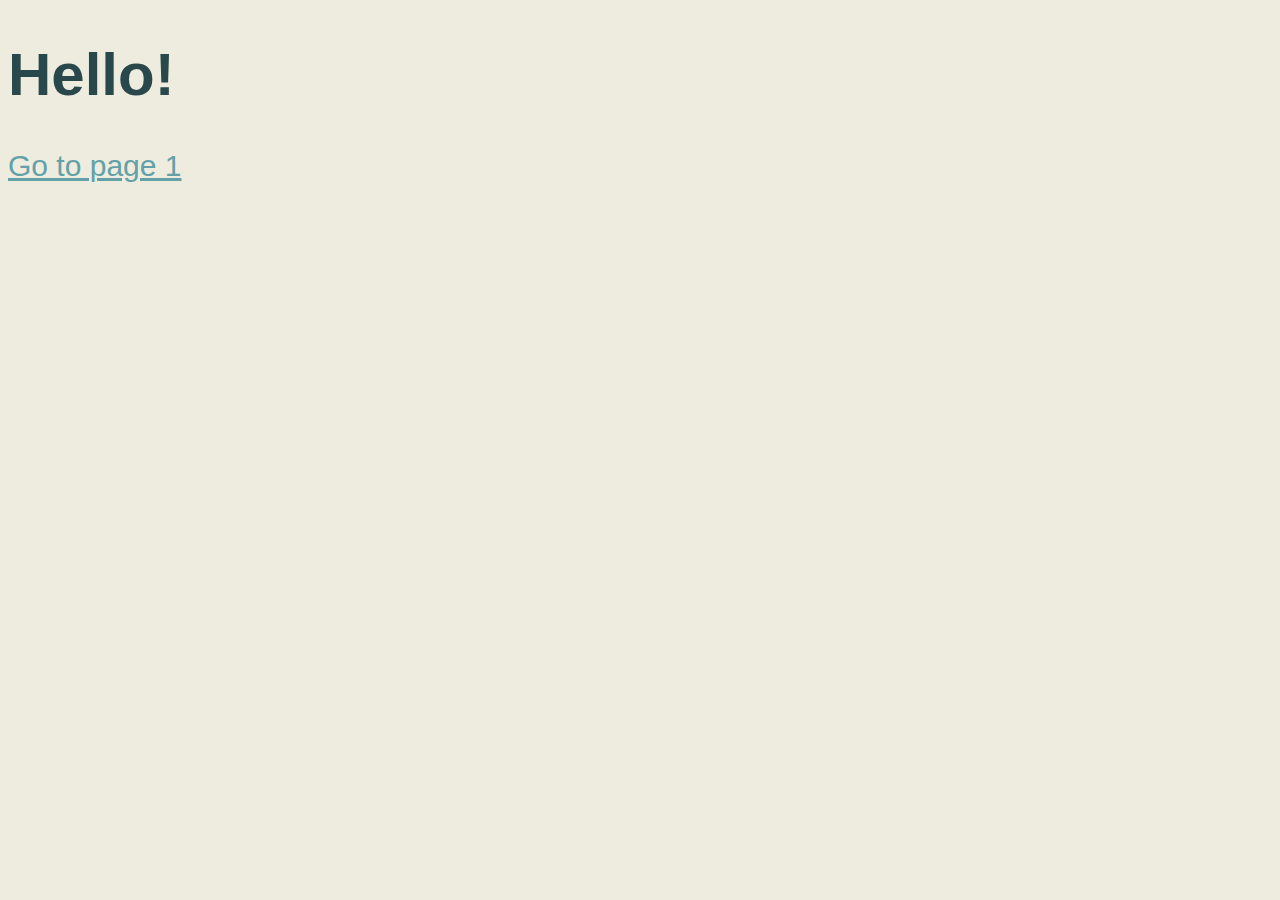
<file: index.html>
<!DOCTYPE html>
<html lang="en">
<head>
    <!-- Global site tag (gtag.js) - Google Analytics -->
<script async src="https://www.googletagmanager.com/gtag/js?id=UA-150290950-1"></script>
<script>
  window.dataLayer = window.dataLayer || [];
  function gtag(){dataLayer.push(arguments);}
  gtag('js', new Date());

  gtag('config', 'UA-150290950-1');
</script>

    <meta charset="UTF-8">
    <meta name="viewport" content="width=device-width, initial-scale=1.0">
    <meta http-equiv="X-UA-Compatible" content="ie=edge">
    <title>Document</title>
    <link rel="stylesheet" href="main.css">

</head>
<body>
   <h1>Hello!</h1> 

        <a href="page1">Go to page 1<a>
</body>
</html>
</file>
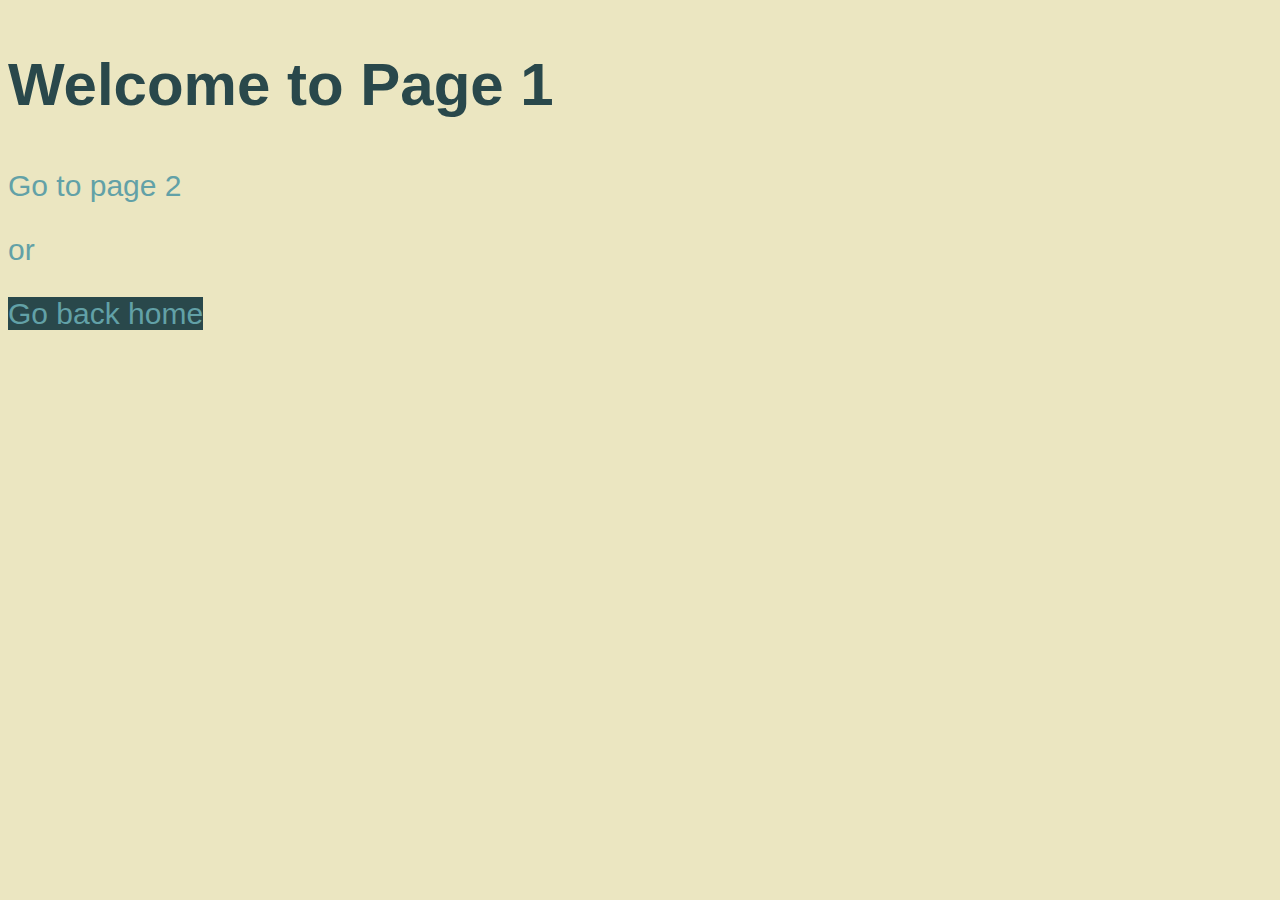
<file: page1/index.html>
<!DOCTYPE html>
<html lang="en">
<head>
    <!-- Global site tag (gtag.js) - Google Analytics -->
<script async src="https://www.googletagmanager.com/gtag/js?id=UA-150290950-1"></script>
<script>
  window.dataLayer = window.dataLayer || [];
  function gtag(){dataLayer.push(arguments);}
  gtag('js', new Date());

  gtag('config', 'UA-150290950-1');
</script>

    <meta charset="UTF-8">
    <meta name="viewport" content="width=device-width, initial-scale=1.0">
    <meta http-equiv="X-UA-Compatible" content="ie=edge">
    <title>Document</title>
    <link rel="stylesheet" href="one.css">

</head>
<body>
    <h2>
        Welcome to Page 1
    </h2>
    <a href="page2">Go to page 2
        <a>
            <P>
                or
            </P>
     <div>
         <a href="..">Go back home<a>
    </div>
</body>
</html>
</file>
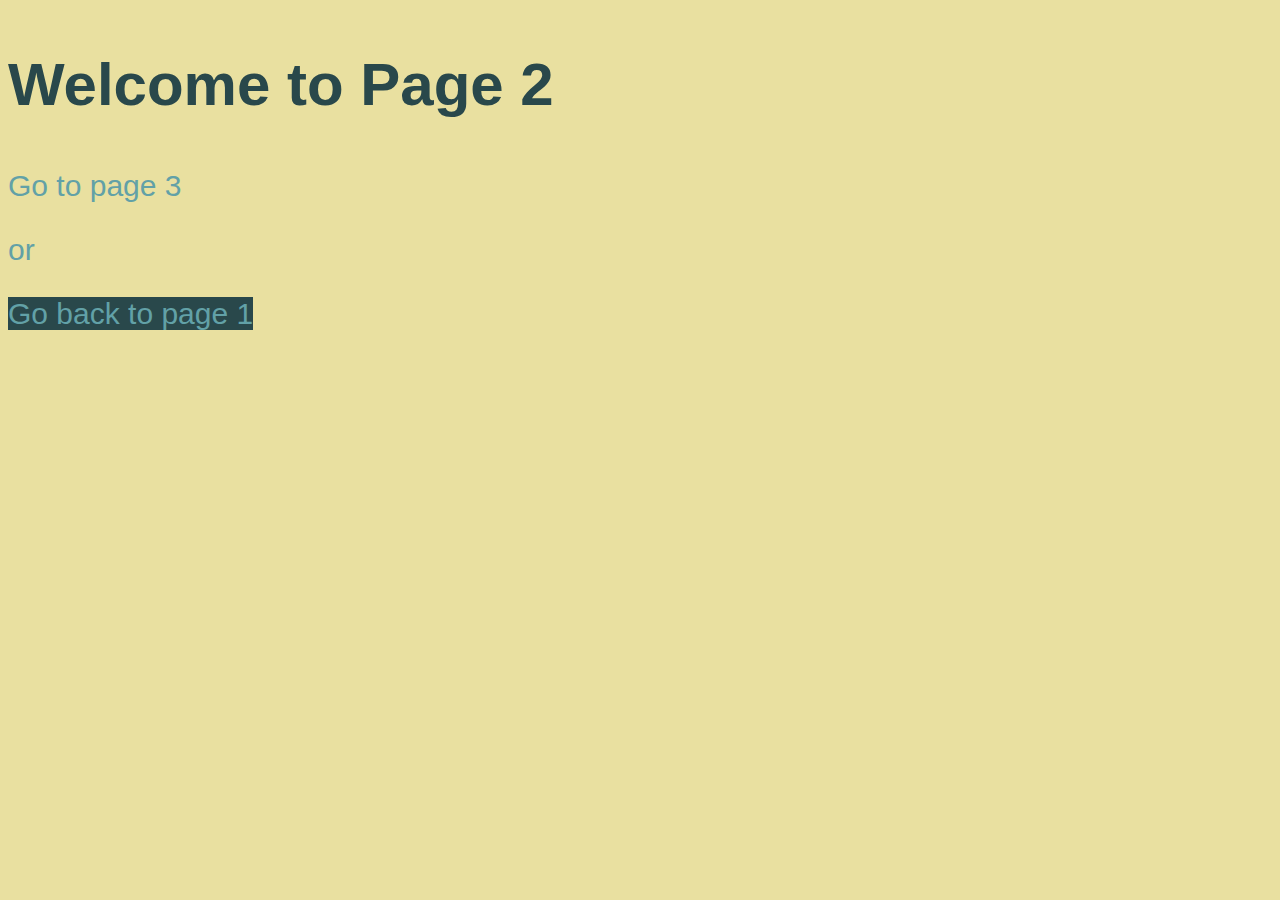
<file: page1/page2/index.html>
<!DOCTYPE html>
<html lang="en">
<head>
    <!-- Global site tag (gtag.js) - Google Analytics -->
<script async src="https://www.googletagmanager.com/gtag/js?id=UA-150290950-1"></script>
<script>
  window.dataLayer = window.dataLayer || [];
  function gtag(){dataLayer.push(arguments);}
  gtag('js', new Date());

  gtag('config', 'UA-150290950-1');
</script>

    <meta charset="UTF-8">
    <meta name="viewport" content="width=device-width, initial-scale=1.0">
    <meta http-equiv="X-UA-Compatible" content="ie=edge">
    <title>Document</title>
    <link rel="stylesheet" href="two.css">

</head>
<body>
        <h2>
            Welcome to Page 2
        </h2>
    <a href="page3">Go to page 3
        <a>
            <P>
                 or
            </P>
    <div>
         <a href="..">Go back to page 1<a>
    </div>
</body>
</html>
</file>
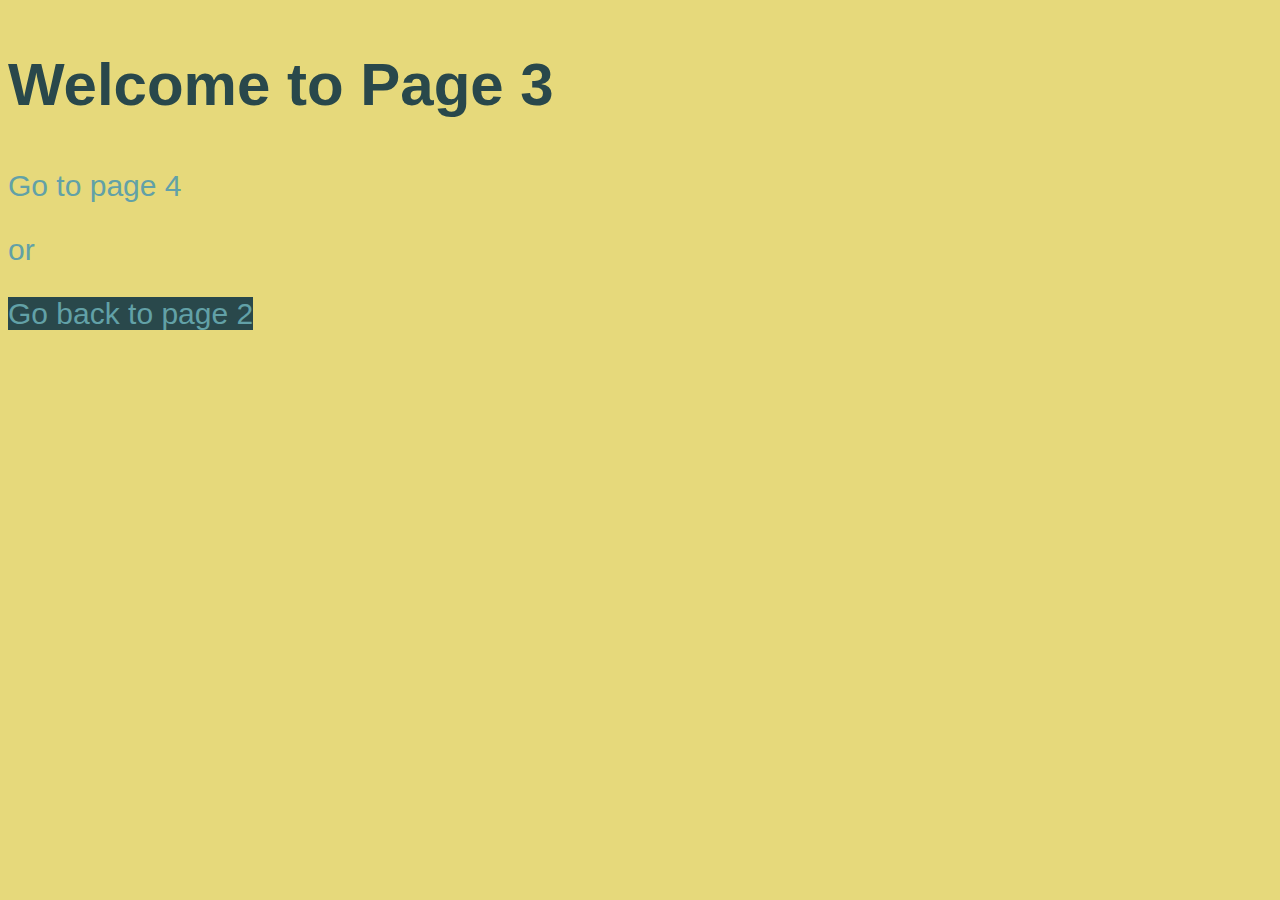
<file: page1/page2/page3/index.html>
<!DOCTYPE html>
<html lang="en">
<head>
    <!-- Global site tag (gtag.js) - Google Analytics -->
<script async src="https://www.googletagmanager.com/gtag/js?id=UA-150290950-1"></script>
<script>
  window.dataLayer = window.dataLayer || [];
  function gtag(){dataLayer.push(arguments);}
  gtag('js', new Date());

  gtag('config', 'UA-150290950-1');
</script>

    <meta charset="UTF-8">
    <meta name="viewport" content="width=device-width, initial-scale=1.0">
    <meta http-equiv="X-UA-Compatible" content="ie=edge">
    <title>Document</title>
    <link rel="stylesheet" href="three.css">

</head>
<body>
        <h2>
            Welcome to Page 3
        </h2>
    <a href="page4">Go to page 4
        <a>
             <P>
                  or
            </P>
    <div>
        <a href="..">Go back to page 2<a>
    </div>
</body>
</html>
</file>
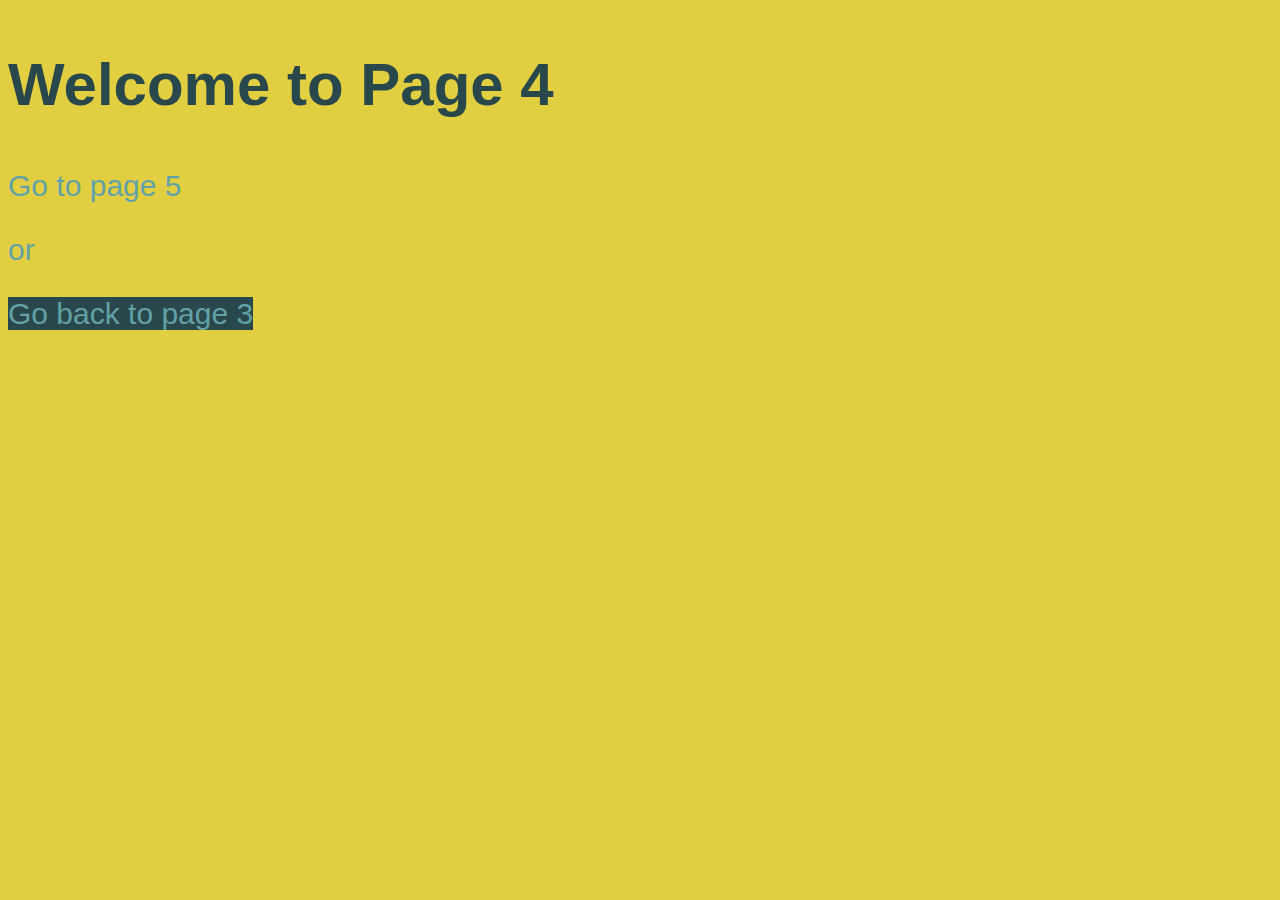
<file: page1/page2/page3/page4/index.html>
<!DOCTYPE html>
<html lang="en">
<head>
    <!-- Global site tag (gtag.js) - Google Analytics -->
    <script async src="https://www.googletagmanager.com/gtag/js?id=UA-150290950-1"></script>
    <script>
    window.dataLayer = window.dataLayer || [];
    function gtag(){dataLayer.push(arguments);}
    gtag('js', new Date());

    gtag('config', 'UA-150290950-1');
    </script>
    <meta charset="UTF-8">
    <meta name="viewport" content="width=device-width, initial-scale=1.0">
    <meta http-equiv="X-UA-Compatible" content="ie=edge">
    <title>Document</title>
    <link rel="stylesheet" href="four.css">

</head>
<body>
        <h2>
            Welcome to Page 4
        </h2>
    <a href="page5">Go to page 5
        <a>
            <P>
                  or
            </P>
    <div>
         <a href="..">Go back to page 3<a>
    </div>
</body>
</html>
</file>
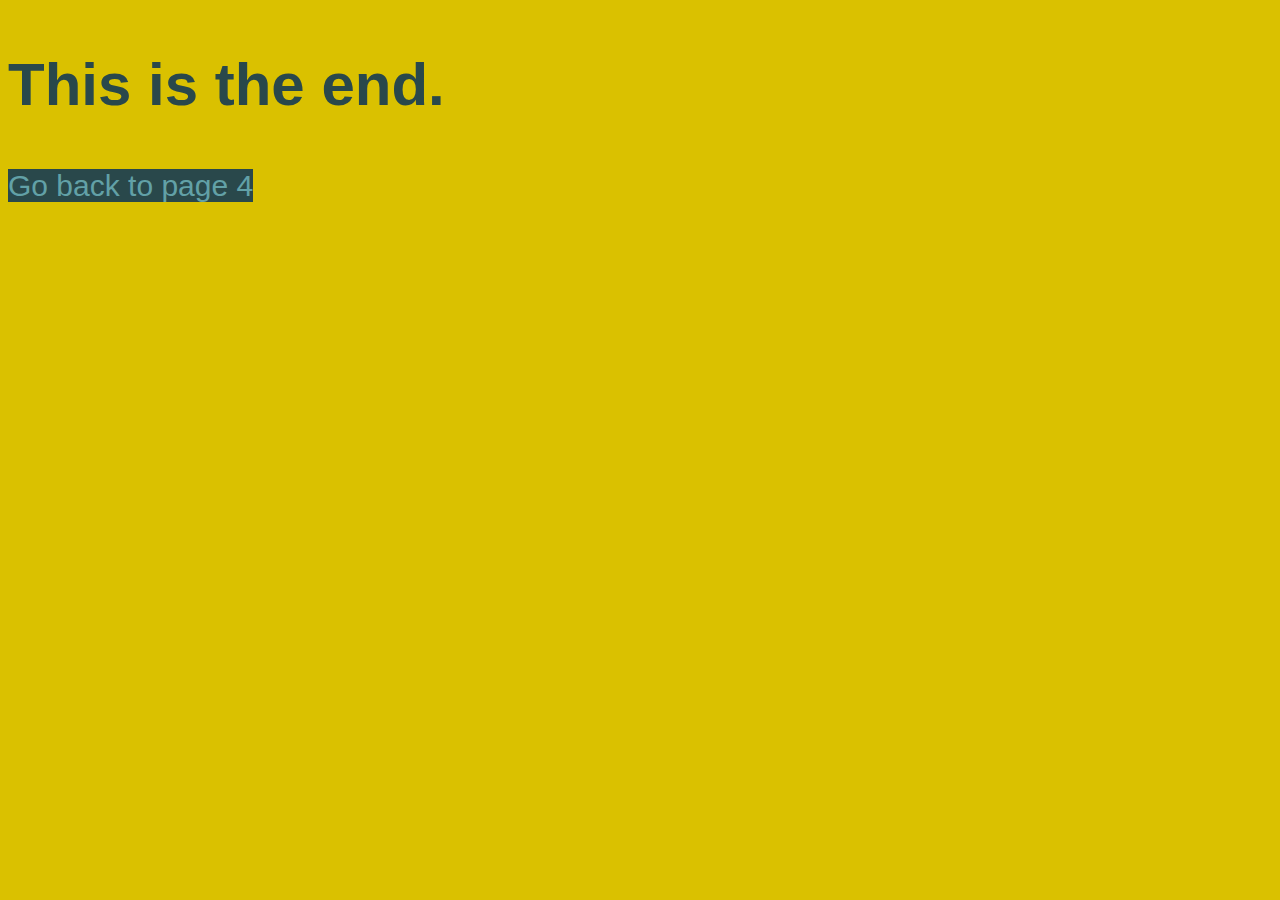
<file: page1/page2/page3/page4/page5/index.html>
<!DOCTYPE html>
<html lang="en">
<head>
    <!-- Global site tag (gtag.js) - Google Analytics -->
<script async src="https://www.googletagmanager.com/gtag/js?id=UA-150290950-1"></script>
<script>
  window.dataLayer = window.dataLayer || [];
  function gtag(){dataLayer.push(arguments);}
  gtag('js', new Date());

  gtag('config', 'UA-150290950-1');
</script>

    <meta charset="UTF-8">
    <meta name="viewport" content="width=device-width, initial-scale=1.0">
    <meta http-equiv="X-UA-Compatible" content="ie=edge">
    <title>Document</title>
    <link rel="stylesheet" href="five.css">

</head>
<body>
        <h2>
            This is the end.
        </h2>
    <div>
            <a href="..">Go back to page 4<a>
    </div>
</body>
</html>
</file>
<file: main.css>
*{
    font-family: 'Gill Sans', 'Gill Sans MT', Calibri, 'Trebuchet MS', sans-serif;
    background-color: rgb(238, 236, 222);
}
h1{
    color: rgb(41, 72, 75);
    font-size: 60px
}
a{
    color: rgb(98, 161, 167);
    font-size: 30px;
    text-decoration-line: underline;
}
</file>
<file: page1/one.css>
*{
    font-family: 'Gill Sans', 'Gill Sans MT', Calibri, 'Trebuchet MS', sans-serif;
    background-color: rgb(235, 230, 193);
}
h2{
    color: rgb(41, 72, 75);
    font-size: 60px
}
a{
    color: rgb(98, 161, 167);
    font-size: 30px;
    text-decoration-line: none
}
div a{
    background-color: rgb(41, 72, 75);
}
</file>
<file: page1/page2/two.css>
*{
    font-family: 'Gill Sans', 'Gill Sans MT', Calibri, 'Trebuchet MS', sans-serif;
    background-color: rgb(233, 224, 160);
}
h2{
    color: rgb(41, 72, 75);
    font-size: 60px
}
a{
    color: rgb(98, 161, 167);
    font-size: 30px;
    text-decoration-line: none
}
div a{
    background-color: rgb(41, 72, 75);
}
</file>
<file: page1/page2/page3/three.css>
*{
    font-family: 'Gill Sans', 'Gill Sans MT', Calibri, 'Trebuchet MS', sans-serif;
    background-color: rgb(230, 217, 123);
}
h2{
    color: rgb(41, 72, 75);
    font-size: 60px
}
a{
    color: rgb(98, 161, 167);
    font-size: 30px;
    text-decoration-line: none
}
div a{
    background-color: rgb(41, 72, 75);
}
</file>
<file: page1/page2/page3/page4/four.css>
*{
    font-family: 'Gill Sans', 'Gill Sans MT', Calibri, 'Trebuchet MS', sans-serif;
    background-color: rgb(226, 207, 65);
}
h2{
    color: rgb(41, 72, 75);
    font-size: 60px
}
a{
    color: rgb(98, 161, 167);
    font-size: 30px;
    text-decoration-line: none
}
div a{
    background-color: rgb(41, 72, 75);
}
</file>
<file: page1/page2/page3/page4/page5/five.css>
*{
    font-family: 'Gill Sans', 'Gill Sans MT', Calibri, 'Trebuchet MS', sans-serif;
    background-color: rgb(218, 193, 0);
}
h2{
    color: rgb(41, 72, 75);
    font-size: 60px
}
a{
    color: rgb(98, 161, 167);
    font-size: 30px;
    text-decoration-line: none
}
div a{
    background-color: rgb(41, 72, 75);
}
</file>
